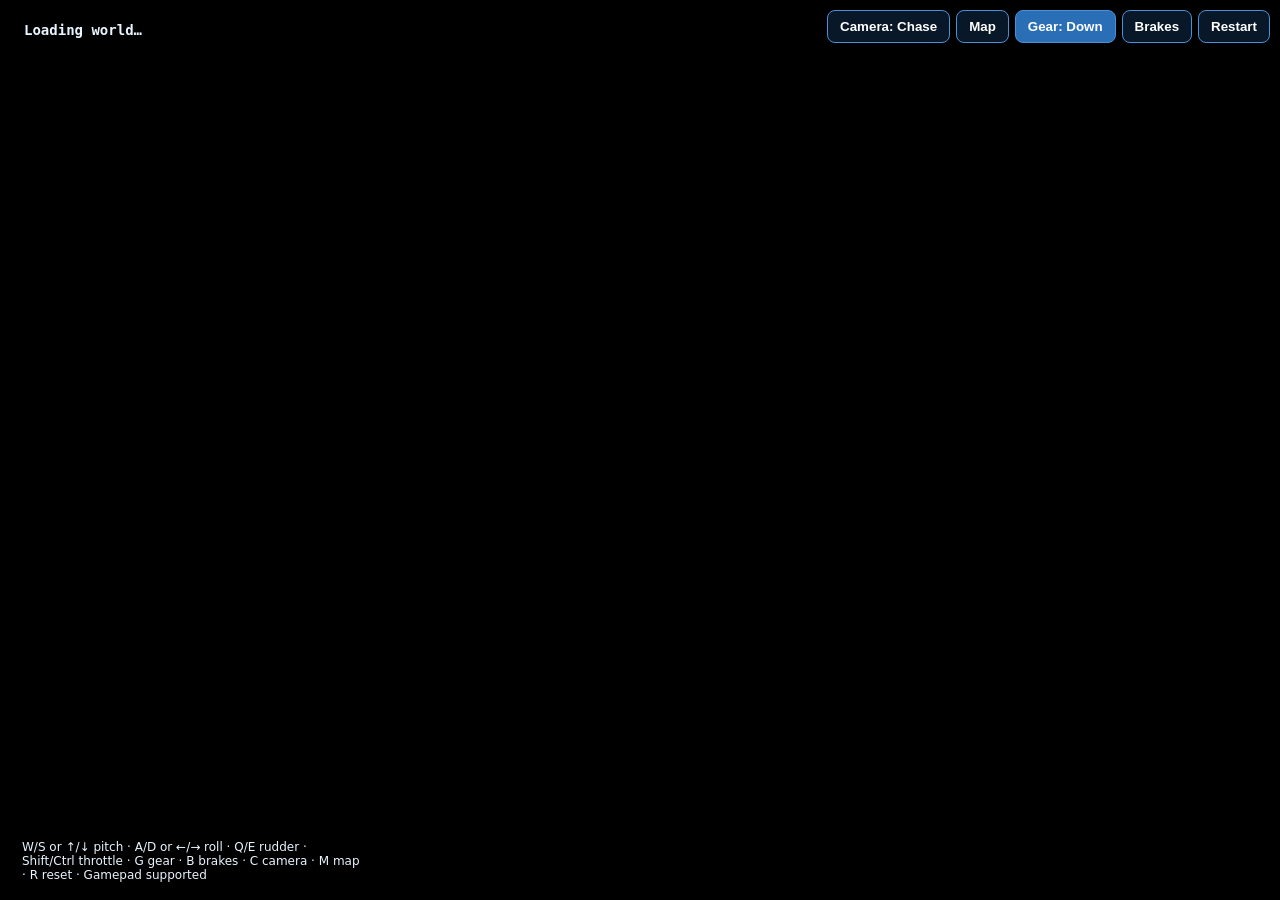
<file: index.html>
<!DOCTYPE html>
<html lang="en">
<head>
<meta charset="utf-8">
<meta name="viewport" content="width=device-width,initial-scale=1,maximum-scale=1,user-scalable=no">
<title>World Flight Simulator — Beirut</title>
<script src="https://cesium.com/downloads/cesiumjs/releases/1.123/Build/Cesium/Cesium.js"></script>
<link href="https://cesium.com/downloads/cesiumjs/releases/1.123/Build/Cesium/Widgets/widgets.css" rel="stylesheet">
<style>
html,body,#v{margin:0;width:100%;height:100%;overflow:hidden;background:#000;font-family:system-ui,sans-serif;touch-action:none}
.hud{position:absolute;color:#e8f4ff;text-shadow:0 1px 3px #000;pointer-events:none;z-index:5}
#info{top:10px;left:10px;background:#0008;padding:10px 14px;border-radius:10px;font:600 14px/1.5 ui-monospace,monospace}
#help{bottom:10px;left:10px;background:#0007;padding:8px 12px;border-radius:8px;font-size:12px;max-width:340px}
#btns{position:absolute;top:10px;right:10px;display:flex;gap:6px;flex-wrap:wrap;justify-content:flex-end;z-index:6;max-width:60vw}
button{background:#0b1e33cc;color:#fff;border:1px solid #4a90d9;border-radius:8px;padding:8px 12px;font-weight:600;cursor:pointer}
button.on{background:#2a6fb5}
#stick{position:absolute;left:24px;bottom:24px;width:140px;height:140px;border-radius:50%;background:#fff2;border:2px solid #fff5;display:none;z-index:6}
#knob{position:absolute;left:45px;top:45px;width:50px;height:50px;border-radius:50%;background:#fffa}
#thr{position:absolute;right:24px;bottom:24px;width:60px;height:180px;border-radius:12px;background:#fff2;border:2px solid #fff5;display:none;z-index:6}
#thrfill{position:absolute;bottom:0;width:100%;background:#4a90d9aa;border-radius:10px}
#msg{top:50%;left:50%;transform:translate(-50%,-50%);font-size:28px;font-weight:700;background:#000a;padding:14px 24px;border-radius:12px;display:none}
.touch #help{display:none}.touch #stick,.touch #thr{display:block}
</style>
</head>
<body>
<div id="v"></div>
<div id="info" class="hud">Loading world…</div>
<div id="help" class="hud">W/S or ↑/↓ pitch · A/D or ←/→ roll · Q/E rudder · Shift/Ctrl throttle · G gear · B brakes · C camera · M map · R reset · Gamepad supported</div>
<div id="btns">
  <button id="bCam">Camera: Chase</button><button id="bMap">Map</button><button id="bGear" class="on">Gear: Down</button>
  <button id="bBrake">Brakes</button><button id="bTilt" style="display:none">Tilt steer</button><button id="bReset">Restart</button>
</div>
<div id="stick"><div id="knob"></div></div>
<div id="thr"><div id="thrfill"></div></div>
<div id="msg" class="hud"></div>
<script>
const C = Cesium; let msgT=0;
const msgEl=document.getElementById("msg"), info=document.getElementById("info");
// Beirut–Rafic Hariri International (OLBA), runway 17 threshold
const START = {lon:35.4935, lat:33.8345, alt:26, hdg:172};
const MODEL_URL = "https://raw.githubusercontent.com/CesiumGS/cesium/main/Apps/SampleData/models/CesiumAir/Cesium_Air.glb";

const viewer = new C.Viewer("v", {
  baseLayer: new C.ImageryLayer(new C.UrlTemplateImageryProvider({
    url:"https://server.arcgisonline.com/ArcGIS/rest/services/World_Imagery/MapServer/tile/{z}/{y}/{x}",
    maximumLevel:19, credit:"Imagery © Esri, Maxar, Earthstar Geographics"})),
  baseLayerPicker:false, geocoder:false, homeButton:false, sceneModePicker:false, navigationHelpButton:false,
  animation:false, timeline:false, fullscreenButton:false, infoBox:false, selectionIndicator:false,
  terrainProvider:new C.EllipsoidTerrainProvider(), shouldAnimate:true
});
// Real place names, roads and borders on top of the satellite imagery
viewer.imageryLayers.addImageryProvider(new C.UrlTemplateImageryProvider({
  url:"https://server.arcgisonline.com/ArcGIS/rest/services/Reference/World_Boundaries_and_Places/MapServer/tile/{z}/{y}/{x}", maximumLevel:19}));
viewer.imageryLayers.addImageryProvider(new C.UrlTemplateImageryProvider({
  url:"https://server.arcgisonline.com/ArcGIS/rest/services/Reference/World_Transportation/MapServer/tile/{z}/{y}/{x}", maximumLevel:19})).alpha=0.6;

const scene = viewer.scene;
scene.globe.enableLighting = true;
scene.skyAtmosphere.show = true;
scene.fog.enabled = true; scene.fog.density = 1.2e-4;
scene.globe.showGroundAtmosphere = true;
scene.highDynamicRange = true;
scene.postProcessStages.fxaa.enabled = true;
viewer.clock.currentTime = C.JulianDate.fromDate(new Date(new Date().setUTCHours(10,0,0,0)));
viewer.clock.multiplier = 1;

// ---------- Plane state ----------
const P = {};
function reset(){
  Object.assign(P,{lon:START.lon,lat:START.lat,alt:START.alt,hdg:START.hdg,pitch:0,roll:0,
    speed:0,vs:0,thr:0,gear:true,brake:false,onGround:true,crashed:false});
  msg("");
}
reset();
const GROUND = 26; // airport elevation-ish (flat world surface + model offset)
const posNow = () => C.Cartesian3.fromDegrees(P.lon,P.lat,P.alt);
const hprNow = () => new C.HeadingPitchRoll(C.Math.toRadians(P.hdg-90), C.Math.toRadians(P.pitch), C.Math.toRadians(P.roll));

const plane = viewer.entities.add({
  position:new C.CallbackProperty(posNow,false),
  orientation:new C.CallbackProperty(()=>C.Transforms.headingPitchRollQuaternion(posNow(),hprNow()),false),
  model:{uri:MODEL_URL, minimumPixelSize:48, scale:2.2, runAnimations:true,
    silhouetteColor:C.Color.BLACK.withAlpha(0.3), silhouetteSize:0.5}
});

// ---------- Input ----------
const keys = {};
addEventListener("keydown",e=>{keys[e.code]=true;
  if(e.code==="KeyC")cycleCam(); if(e.code==="KeyM")toggleMap(); if(e.code==="KeyG")toggleGear();
  if(e.code==="KeyB")toggleBrake(); if(e.code==="KeyR")reset();});
addEventListener("keyup",e=>keys[e.code]=false);

const isTouch = matchMedia("(pointer:coarse)").matches || "ontouchstart" in window;
if(isTouch){document.body.classList.add("touch"); bTilt.style.display="";}
const stickIn={x:0,y:0}; let tilt=false, tiltIn={x:0,y:0};
(function(){ // virtual joystick
  let id=null; const r=()=>stick.getBoundingClientRect();
  const mv=e=>{for(const t of e.changedTouches){if(t.identifier!==id)continue;const b=r();
    let x=(t.clientX-b.left-70)/70,y=(t.clientY-b.top-70)/70;const m=Math.hypot(x,y);if(m>1){x/=m;y/=m;}
    stickIn.x=x;stickIn.y=y;knob.style.left=45+x*45+"px";knob.style.top=45+y*45+"px";}e.preventDefault();};
  stick.addEventListener("touchstart",e=>{id=e.changedTouches[0].identifier;mv(e);},{passive:false});
  stick.addEventListener("touchmove",mv,{passive:false});
  stick.addEventListener("touchend",()=>{id=null;stickIn.x=stickIn.y=0;knob.style.left=knob.style.top="45px";});
  const tm=e=>{const b=thr.getBoundingClientRect();P.thr=Math.min(1,Math.max(0,1-(e.touches[0].clientY-b.top)/b.height));e.preventDefault();};
  thr.addEventListener("touchstart",tm,{passive:false}); thr.addEventListener("touchmove",tm,{passive:false});
})();
bTilt.onclick=async()=>{
  if(!tilt && typeof DeviceOrientationEvent!=="undefined" && DeviceOrientationEvent.requestPermission){
    try{ if(await DeviceOrientationEvent.requestPermission()!=="granted")return; }catch{return;} }
  tilt=!tilt; bTilt.classList.toggle("on",tilt);
};
addEventListener("deviceorientation",e=>{ if(!tilt)return;
  const land = Math.abs(screen.orientation?.angle ?? window.orientation ?? 0)===90;
  const a = land ? e.beta : e.gamma, b = land ? -(e.gamma+45) : (e.beta-45);
  tiltIn.x=Math.max(-1,Math.min(1,(a||0)/30)); tiltIn.y=Math.max(-1,Math.min(1,(b||0)/30)); });

function readInput(){
  let pitch=0,roll=0,yaw=0;
  if(keys.KeyW||keys.ArrowUp)pitch-=1; if(keys.KeyS||keys.ArrowDown)pitch+=1;
  if(keys.KeyA||keys.ArrowLeft)roll-=1; if(keys.KeyD||keys.ArrowRight)roll+=1;
  if(keys.KeyQ)yaw-=1; if(keys.KeyE)yaw+=1;
  if(keys.ShiftLeft||keys.ShiftRight||keys.Equal)P.thr=Math.min(1,P.thr+0.01);
  if(keys.ControlLeft||keys.ControlRight||keys.Minus)P.thr=Math.max(0,P.thr-0.01);
  pitch+=stickIn.y; roll+=stickIn.x;
  if(tilt){pitch+=tiltIn.y; roll+=tiltIn.x;}
  const gp=navigator.getGamepads?.()[0];
  if(gp){const dz=v=>Math.abs(v)<0.12?0:v; roll+=dz(gp.axes[0]); pitch+=dz(gp.axes[1]); yaw+=dz(gp.axes[2]||0);
    if(gp.buttons[7])P.thr=Math.max(P.thr,gp.buttons[7].value); if(gp.buttons[6]?.pressed)P.thr=Math.max(0,P.thr-0.01);}
  return {pitch:Math.max(-1,Math.min(1,pitch)),roll:Math.max(-1,Math.min(1,roll)),yaw};
}

// ---------- Flight model (simple arcade physics) ----------
const MAXT=14, DRAG=0.0009, ROT_SPEED=55, STALL=45, R=6378137;
let last=performance.now();
function step(){
  const now=performance.now(); const dt=Math.min((now-last)/1000,0.05); last=now;
  if(P.crashed)return;
  const inp=readInput();
  // speed
  const gearDrag = P.gear?0.0004:0;
  let acc = P.thr*MAXT - (DRAG+gearDrag)*P.speed*P.speed - 9.8*Math.sin(C.Math.toRadians(P.pitch));
  if(P.onGround) acc -= (P.brake?6:0.4)*(P.speed>0.5?1:0);
  P.speed=Math.max(0,P.speed+acc*dt);
  const ctrl=Math.min(1,P.speed/60);
  if(P.onGround){
    P.roll*=Math.exp(-6*dt);
    P.hdg += (inp.yaw+inp.roll*0.6)*20*dt*Math.min(1,P.speed/10);
    if(P.speed>ROT_SPEED) P.pitch=Math.max(0,Math.min(15,P.pitch - inp.pitch*12*dt));
    else P.pitch*=Math.exp(-3*dt);
  } else {
    P.roll = Math.max(-80,Math.min(80,P.roll + inp.roll*70*ctrl*dt));
    if(Math.abs(inp.roll)<0.05) P.roll*=Math.exp(-0.6*dt);
    P.pitch = Math.max(-60,Math.min(60,P.pitch - inp.pitch*35*ctrl*dt));
    P.hdg += (Math.tan(C.Math.toRadians(P.roll))*9.8/Math.max(P.speed,20))*57.3*dt + inp.yaw*8*dt;
    if(P.speed<STALL) P.pitch -= (STALL-P.speed)*0.6*dt; // stall: nose drops
  }
  P.hdg=(P.hdg+360)%360;
  // move
  const p=C.Math.toRadians(P.pitch), h=C.Math.toRadians(P.hdg);
  const d=P.speed*dt;
  let climb=d*Math.sin(p);
  const lift = Math.min(1,(P.speed/STALL)**2);
  if(!P.onGround) climb -= (1-lift)*9.8*dt*3;
  const horiz=d*Math.cos(p);
  P.lat += C.Math.toDegrees(horiz*Math.cos(h)/R);
  P.lon += C.Math.toDegrees(horiz*Math.sin(h)/(R*Math.cos(C.Math.toRadians(P.lat))));
  P.alt += climb; P.vs = climb/dt;
  // ground contact
  if(P.alt<=GROUND){
    if(!P.onGround){
      if(P.vs<-8 || !P.gear || Math.abs(P.roll)>20 || P.pitch<-5){crash();return;}
      P.onGround=true; msg("Touchdown!",1500);
    }
    P.alt=GROUND; if(P.pitch<0)P.pitch=0;
  } else if(P.alt>GROUND+0.5) P.onGround=false;
}
function crash(){P.crashed=true;P.speed=0;msg("CRASH — press R / Restart");}
function msg(t,ms){msgEl.textContent=t;msgEl.style.display=t?"block":"none";clearTimeout(msgT);if(ms)msgT=setTimeout(()=>msgEl.style.display="none",ms);}


// ---------- Cameras ----------
let camMode=0, mapMode=false; const CAMS=["Chase","Cockpit","Side","Orbit"];
let orbitAng=0;
function cycleCam(){camMode=(camMode+1)%CAMS.length;bCam.textContent="Camera: "+CAMS[camMode];}
function toggleMap(){
  mapMode=!mapMode; bMap.classList.toggle("on",mapMode); bMap.textContent=mapMode?"Back to plane":"Map";
  const c=scene.screenSpaceCameraController;
  viewer.camera.lookAtTransform(C.Matrix4.IDENTITY);
  if(mapMode){ c.enableInputs=true;
    viewer.camera.flyTo({destination:C.Cartesian3.fromDegrees(P.lon,P.lat,2.2e7),duration:2}); }
}
function toggleGear(){ if(P.onGround){msg("Can't raise gear on the ground",1200);return;}
  P.gear=!P.gear; bGear.classList.toggle("on",P.gear); bGear.textContent="Gear: "+(P.gear?"Down":"Up"); }
function toggleBrake(){P.brake=!P.brake;bBrake.classList.toggle("on",P.brake);}
bCam.onclick=cycleCam;bMap.onclick=toggleMap;bGear.onclick=toggleGear;bBrake.onclick=toggleBrake;bReset.onclick=()=>{reset();bGear.classList.add("on");bGear.textContent="Gear: Down";};

function updateCamera(){
  if(mapMode)return;
  scene.screenSpaceCameraController.enableInputs = camMode===3;
  const pos=posNow(), h=C.Math.toRadians(P.hdg);
  if(camMode===1){
    const enu=C.Transforms.headingPitchRollToFixedFrame(pos,hprNow());
    const eye=C.Matrix4.multiplyByPoint(enu,new C.Cartesian3(3.2,0,1.4),new C.Cartesian3());
    viewer.camera.lookAtTransform(C.Matrix4.IDENTITY);
    viewer.camera.setView({destination:eye,orientation:{heading:h,pitch:C.Math.toRadians(P.pitch),roll:C.Math.toRadians(P.roll)}});
  } else if(camMode===3){
    if(!updateCamera.o){updateCamera.o=true;viewer.camera.lookAt(pos,new C.HeadingPitchRange(h,-0.3,90));}
    const tr=C.Transforms.eastNorthUpToFixedFrame(pos); viewer.camera.lookAtTransform(tr);
    return;
  } else {
    const off = camMode===0 ? new C.HeadingPitchRange(h,C.Math.toRadians(-12),55) : new C.HeadingPitchRange(h+Math.PI/2,C.Math.toRadians(-5),45);
    viewer.camera.lookAt(pos,off);
  }
  updateCamera.o=false;
}

// ---------- Nearby place name (online, OpenStreetMap) ----------
let place="Beirut–Rafic Hariri Intl (OLBA)", lastGeo=0;
async function geocode(){
  try{const r=await fetch(`https://nominatim.openstreetmap.org/reverse?format=json&zoom=10&lat=${P.lat}&lon=${P.lon}`,{headers:{"Accept-Language":"en"}});
    const j=await r.json(); place=j.address?(j.address.city||j.address.town||j.address.county||j.address.state||"")+(j.address.country?", "+j.address.country:""):"Over the sea";
  }catch{}
}
setInterval(()=>{if(performance.now()-lastGeo>15000){lastGeo=performance.now();geocode();}},3000);

viewer.scene.preUpdate.addEventListener(()=>{ step(); updateCamera();
  info.innerHTML=`SPD ${(P.speed*1.944).toFixed(0)} kt · ALT ${((P.alt-GROUND)*3.281).toFixed(0)} ft<br>HDG ${P.hdg.toFixed(0)}° · V/S ${(P.vs*196.9).toFixed(0)} fpm<br>THR ${(P.thr*100).toFixed(0)}% · ${P.gear?"Gear ⬇":"Gear ⬆"}${P.brake?" · BRK":""}${P.speed<STALL&&!P.onGround?" · <span style='color:#f66'>STALL</span>":""}<br>📍 ${place}`;
  thrfill.style.height=(P.thr*100)+"%";
});

document.body.dataset.ready="1";
</script>
</body>
</html>
</file>
